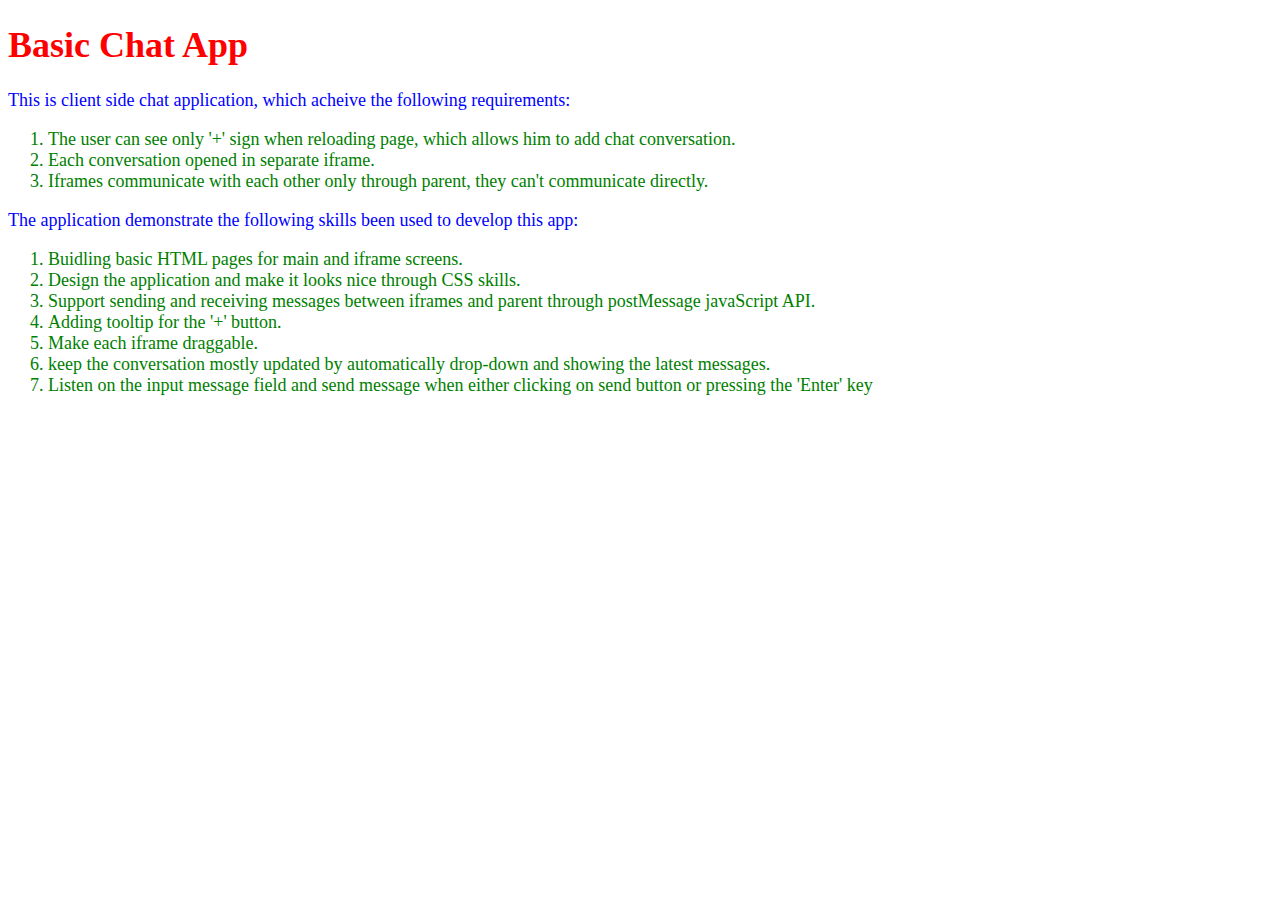
<file: ReadMe.html>
<!DOCTYPE html>
<html lang="en">
<head>
    <meta charset="utf-8">
    <link rel="stylesheet" href="./styles.css">
    <title>README</title>
    <style type="text/css">
    body {
        font-size: large;
    }
        h1 {
            color: red;
        }
        p {
            color: blue;
        }
        li {
            color: green;
        }
    </style>
</head>
<body>
    <h1> Basic Chat App</h1>
    <p> This is client side chat application, which acheive the following requirements: </p>
    <ol>
        <li> The user can see only '+' sign when reloading page, which allows him to add chat conversation.</li>
        <li> Each conversation opened in separate iframe.</li>
        <li> Iframes communicate with each other only through parent, they can't communicate directly.</li>
    </ol>
    <p> The application demonstrate the following skills been used to develop this app:</p>
    <ol>
        <li> Buidling basic HTML pages for main and iframe screens.</li>
        <li> Design the application and make it looks nice through CSS skills.</li>
        <li> Support sending and receiving messages between iframes and parent through postMessage javaScript API.</li>
        <li> Adding tooltip for the '+' button.</li>
        <li> Make each iframe draggable.</li>
        <li> keep the conversation mostly updated by automatically drop-down and showing the latest messages.</li>
        <li> Listen on the input message field and send message when either clicking on send button or pressing the 'Enter' key</li>
    </ol>


</body>
</html>
</file>
<file: styles.css>
#btnAdd {
  background-color: blue;
  color: red;
  padding: 10px;
  border-radius: 10px;
  margin:10px;
  width: 80px;
  font-size: 150%;
}

#btnAdd .tooltip {
    visibility: hidden;
    width: auto;
    background-color: black;
    color: #fff;
    text-align: center;
    border-radius: 6px;
    padding: 5px 0;
    margin: 30px;

    /* Position the tooltip */
    position: absolute;
    z-index: 1;
}

#btnAdd:hover .tooltip {
    visibility: visible;
}

iframe {
  border: 0.2rem  outset black;
  border-radius: 8px;
  font:  1rem sans-serif;
  margin: 1rem;
  padding: 0rem;
  float: left;
  width: 450px;
  height: 300px;

}

#drag {
        cursor: move;
      }
</file>
